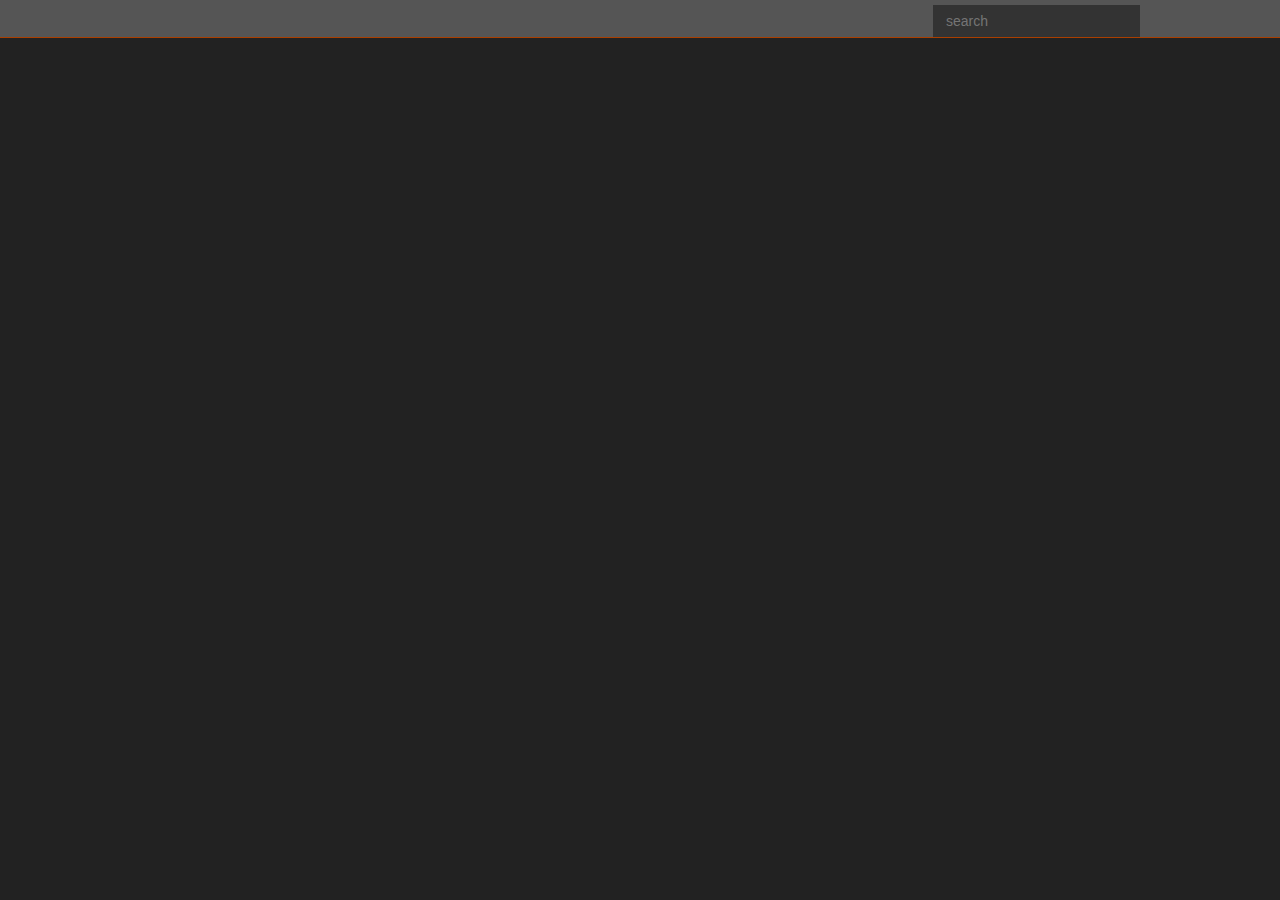
<file: index.html>
<!DOCTYPE html>
<html>
<head lang="en">
    <meta charset="UTF-8">
    <title>The Hearth Effect</title>
    <link rel="stylesheet" type="text/css" href="resources/AktivGrotesk.css">
    <link rel="stylesheet" type="text/css" href="resources/global.css">
    <link rel="stylesheet" type="text/css" href="resources/main.css">
    <link rel="stylesheet" type="text/css" href="resources/blog.css">
    <link rel="stylesheet" type="text/css" href="resources/mobile.css">
    <script src="resources/global.js" type="application/javascript"></script>
    <script src="resources/main.js" type="application/javascript"></script>
    <meta media="screen and (max-width: 640px)" name="viewport" content="initial-scale=1, maximum-scale=1, user-scalable=no">
    <meta name="Description" content="At The Hearth Effect, we believe in the potential of ideas, like a blaze, to provide energy and warmth in our lives.">
</head>
<body>
    <div id="nav">
        <div id="nav_inner">
            <input id="search_input" placeholder="search" autocomplete="off"/>
        </div>
    </div>
    <div id="content">
        <div class="page transparent display_none" id="search_page"></div>
    </div>
    <div id="alert_container" class="transparent display_none">
        <div id="alert_window">
            <div id="alert_title"></div>
            <div id="alert_message"></div>
            <div id="alert_buttons">
                <span id="alert_cancel" class="alert_button">cancel</span>
                <span id="alert_button" class="alert_button">ok</span>
            </div>
        </div>
    </div>
    <div id="animation_elements"></div>
</body>
</html>
</file>
<file: resources/AktivGrotesk.css>
@font-face {
    font-family: "AktivGroteskStd";
    src: url([data-uri]);
    font-style: normal;
    font-weight: 300;
}

@font-face {
    font-family: "AktivGroteskLight";
    src: url([data-uri]);
    font-style: normal;
    font-weight: 200;
}
</file>
<file: resources/global.css>
body, html {
    width: 100%;
    height: 100%;
    margin: 0;
}

#alert_container {
    height: 100%;
    width: 100%;
    background: rgba(30, 30, 30, 0.7);
    top: 0;
    left: 0;
    position: fixed;
    display: flex;
    justify-content: center;
    align-items: center;
    -webkit-transition: opacity 0.5s;
    -moz-transition: opacity 0.5s;
    -ms-transition: opacity 0.5s;
    -o-transition: opacity 0.5s;
    transition: opacity 0.5s;
    z-index: 1000;
}

#alert_window {
    padding: 20px;
    width: 100%;
    max-width: 500px;
    background: #E6E3E1;
}

#alert_title {
    color: #2B415D;
    font-weight: 800;
}

#alert_message {
    margin-top: 10px;
    margin-bottom: 15px;
    color: #666;
    overflow-x: scroll;
}

#alert_buttons {
    text-align: right;
}

.alert_button {
    cursor: pointer;
    padding-left: 10px;
    -webkit-transition: color 0.5s;
    -moz-transition: color 0.5s;
    -ms-transition: color 0.5s;
    -o-transition: color 0.5s;
    transition: color 0.5s;
}

.alert_button:hover {
    color: #E37954;
}

.transparent {
    opacity: 0 !important;
}

.display_none {
    display: None !important;
}

.blurred {
    filter: blur(5px);
    -webkit-filter: blur(5px);
}

@media screen and (max-width: 600px) {
    .alert_button {
        cursor: pointer;
        width: 100%;
        display: block;
        background: #bbb;
        text-align: center;
        padding: 5px;
        box-sizing: border-box;
        -webkit-transition: color 0.5s;
        -moz-transition: color 0.5s;
        -ms-transition: color 0.5s;
        -o-transition: color 0.5s;
        transition: color 0.5s;
    }
}
</file>
<file: resources/main.css>
body {
    background: #222;
    font-family: AktivGroteskStd, sans-serif;
    color: #ddd;
    padding-top: 43px;
    box-sizing: border-box;
}

#content {
    height: 100%;
}

#nav {
    text-align: center;
    background: #555;
    position: fixed;
    width: 100%;
    top: 0;
    z-index: 100;
    border-bottom: 1px solid #aa3f00;
}

#nav_inner {
    width: 100%;
    max-width: 1000px;
    text-align: left;
    margin-left: auto;
    margin-right: auto;
}

.nav_item {
    cursor: pointer;
    display: inline-block;
    padding: 10px;
    color: #ddd;
    font-size: 18px;
    font-weight: 800;
    transition: color 0.5s;
    -webkit-touch-callout: none;
    -webkit-user-select: none;
    -khtml-user-select: none;
    -moz-user-select: none;
    -ms-user-select: none;
    user-select: none;
}

.nav_item:hover {
    color: #888;
}

#search_input {
    border: none;
    padding: 8px 13px;
    background: #333;
    color: #fff;
    font-size: 14px;
    margin: 5px 0 0 0;
    display: inline-block;
    float: right;
}

.page {
    height: 100%;
    -webkit-transition: opacity 0.5s;
    -moz-transition: opacity 0.5s;
    -ms-transition: opacity 0.5s;
    -o-transition: opacity 0.5s;
    transition: opacity 0.5s;
}

#coggle {
    width: 100%;
    height: 100%;
    border: none;
}

.spark {
    position: fixed;
    width: 2px;
    height: 2px;
    background: rgba(0, 0, 0, 0);
    z-index: 10000;
    padding-left: 5px;
    border-right: 2px solid #E37954;
    animation: 10s opacity_fade;
    -webkit-animation: 10s opacity_fade;
}

@keyframes opacity_fade {
    0% {
        opacity: 1;
        border-color: #fff;
    }
    10% {
        opacity: 1;
        border-color: #E37954;
    }
    30% {
        opacity: 1;
        border-color: #999;
    }
    100% {
        opacity: 0;
        border-color: #999;
    }
}

@-webkit-keyframes opacity_fade {
    0% {
        opacity: 1;
        border-color: #fff;
    }
    10% {
        opacity: 1;
        border-color: #E37954;
    }
    30% {
        opacity: 1;
        border-color: #999;
    }
    100% {
        opacity: 0;
        border-color: #999;
    }
}
</file>
<file: resources/blog.css>
#blog_page, #post_page, #search_page {
    max-width: 1000px;
    margin: 0 auto;
    padding: 10px 10px 10px 100px;
    box-sizing: border-box;
    transition: padding, opacity 0.5s;
}

.post, #no_more_posts {
    padding: 10px;
    background: #555;
    color: #ddd;
    box-sizing: border-box;
    border-left: 1px solid #aa3f00;
    margin-top: 10px;
}

.post_author {
    position: absolute;
    margin-left: -100px;
    margin-top: -10px;
    height: 75px;
    width: 75px;
    background-size: cover;
    background-repeat: no-repeat;
    border-radius: 50%;
    border: 3px solid #666;
    transition: 0.5s;
}

.post_title {
    display: inline-block;
    width: 50%;
    font-size: 24px;
    margin-bottom: 20px;
    overflow: hidden;
    cursor: pointer;
}

.post_date {
    position: relative;
    display: inline-block;
    float: right;
    text-align: right;
    color: #aaa;
    line-height: 24px;
    overflow: hidden;
}

.post img {
    max-width: 100%;
}
</file>
<file: resources/mobile.css>
@media screen and (max-width: 800px) {
    #blog_page, #post_page, #search_page {
        padding-left: 5px;
    }

    .post_author {
        margin-left: -5px;
        margin-top: -70px;
        width: 50px;
        height: 50px;
    }

    .post_author:after {
        content: "";
        position: absolute;
        z-index: -1;
        margin-left: -9px;
        margin-top: -9px;
        width: 70px;
        height: 70px;
        background: #444;
        border-left: 1px solid #aa3f00;
     }

    .post {
        margin-top: 80px;
    }

    .alert_button {
        cursor: pointer;
        width: 100%;
        display: block;
        background: #bbb;
        text-align: center;
        padding: 5px;
        box-sizing: border-box;
        margin-top: 10px;
        -webkit-transition: color 0.5s;
        -moz-transition: color 0.5s;
        -ms-transition: color 0.5s;
        -o-transition: color 0.5s;
        transition: color 0.5s;
    }

    #search_input {
        width: 100%;
        margin: 0;
        border-radius: 0;
        box-sizing: border-box;
        padding: 12px 13px;
    }

    body {
        padding-top: 90px;
    }
}
</file>
